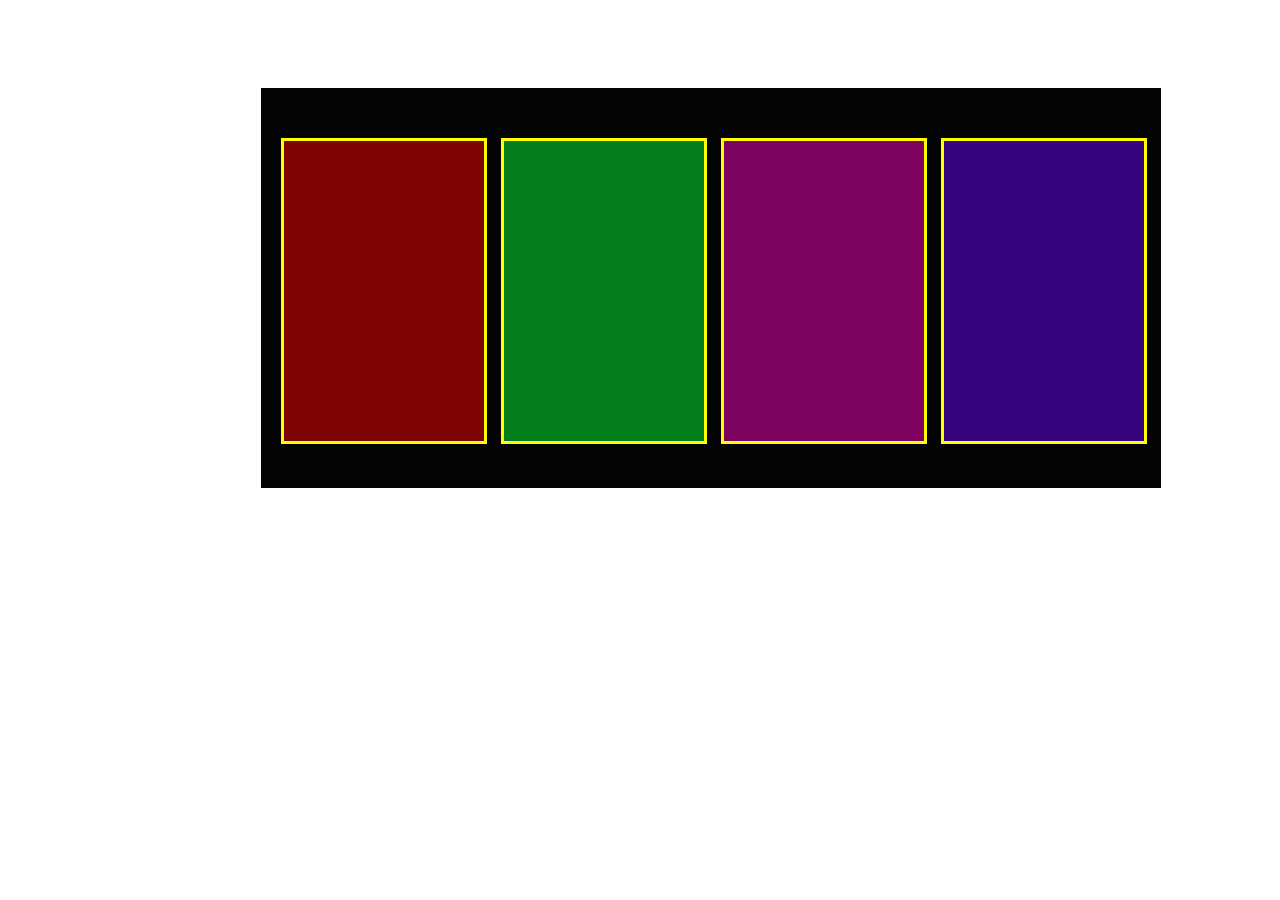
<file: index.html>
<!DOCTYPE html>
<html lang="en">
<head>
    <meta charset="UTF-8">
    <meta http-equiv="X-UA-Compatible" content="IE=edge">
    <meta name="viewport" content="width=device-width, initial-scale=1.0">
    <title>Document</title>
    <link rel="stylesheet" href="./abs_rel.css">
</head>
<body>

 <div class="row">
    <div class="col col-1"></div>
    <div class="col col-2"></div>
    <div class="col col-3"></div>
    <div class="col col-4"></div>
 </div>
</body>
</html>
</file>
<file: abs_rel.css>
.row{
    height: 400px;
    width: 900px;
    background-color: rgb(4, 4, 4);
    position: relative;
    top: 80px;
    left: 20%;

}
.col{
    height: 300px;
    width: 200px;
    border: 3px yellow solid;
position: absolute;
top: 50px;

}

.col-1{

    background-color: rgb(127, 4, 4);
left: 20px;
}
.col-2{

    background-color: rgb(4, 127, 29);
left: 240px;
}

.col-3{

    background-color: rgb(127, 4, 98);
left: 460px;
}
.col-4{

    background-color: rgb(55, 4, 127);
left: 680px;
}
</file>
